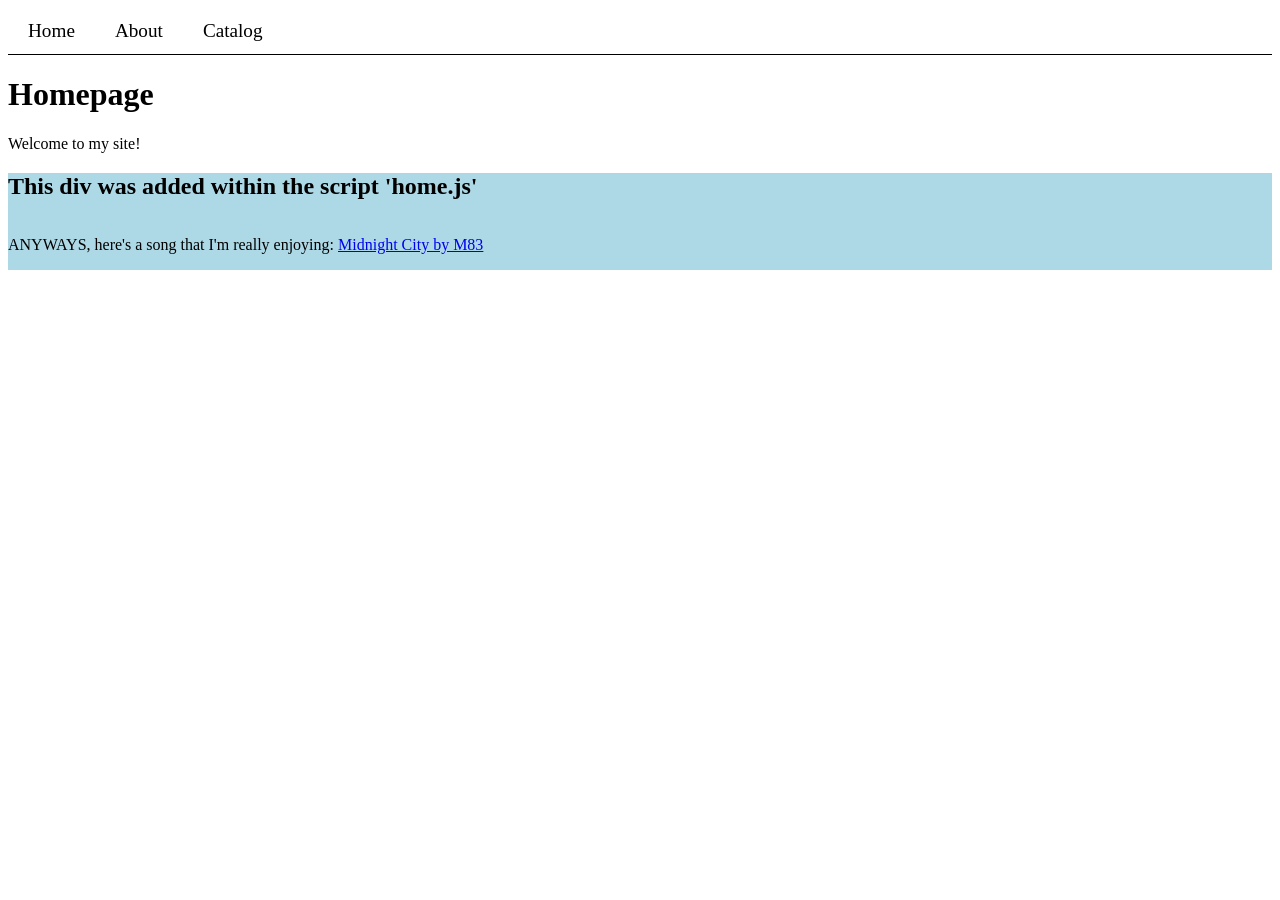
<file: public/html/index.html>
<!DOCTYPE html>
<html lang="en">
<head>
    <meta charset="UTF-8">
    <meta name="viewport" content="width=device-width, initial-scale=1.0">
    <title>Website - Home</title>
    <link rel="stylesheet" href="../css/navbar.css">
    <link rel="stylesheet" href="../css/homepage.css">
    <script src="../js/home.js" defer></script>
</head>
<body>
    <div class="navbar">
        <a href="/">Home</a>
        <a href="/about">About</a>
        <a href="/catalog">Catalog</a>
    </div>
    <h1>Homepage</h1>
    <p>Welcome to my site!</p>
    <div id="container"></div>
</body>
</html>
</file>
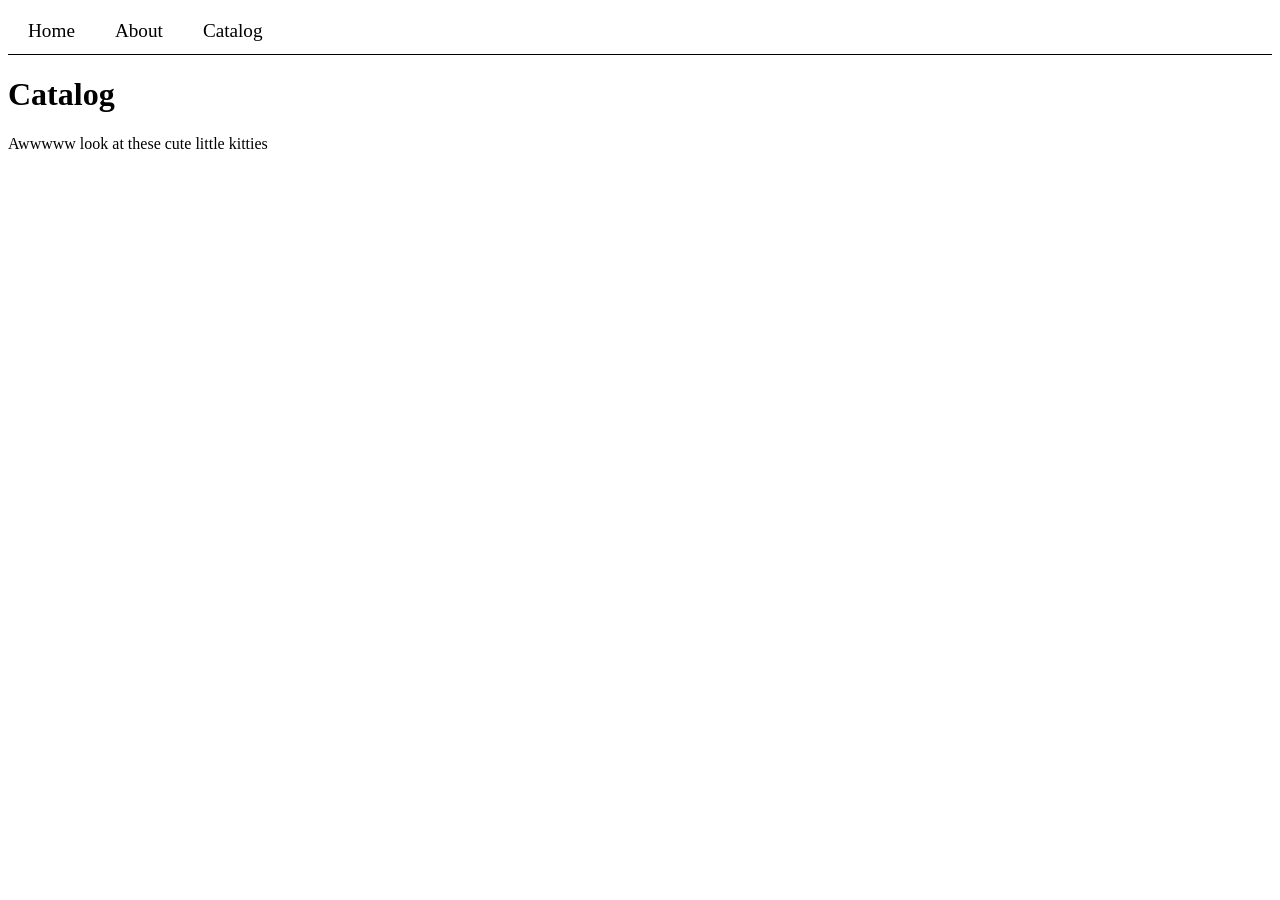
<file: public/html/catalog.html>
<!DOCTYPE html>
<html lang="en">
<head>
    <meta charset="UTF-8">
    <meta name="viewport" content="width=device-width, initial-scale=1.0">
    <title>Website - Catalog</title>
    <link rel="stylesheet" href="../css/navbar.css">
    <link rel="stylesheet" href="../css/catalog.css">
    <script src="../js/catalog.js" defer></script>
</head>
<body>
    <div class="navbar">
        <a href="/">Home</a>
        <a href="/about">About</a>
        <a href="/catalog">Catalog</a>
    </div>
    <h1>Catalog</h1>
    <p>Awwwww look at these cute little kitties</p>
    <div id="cat-container"></div>
</body>
</html>
</file>
<file: public/css/navbar.css>
/* this file has CSS for my navbar */
.navbar {
    display: flex;

    border-bottom: 1px solid black;
    font-size: 1.2rem;
}

.navbar > a {
    text-decoration: none;
    color: black;
    padding: 12px 20px;
}

.navbar > a:hover {
    color: rgba(123, 123, 123)
}
</file>
<file: public/css/homepage.css>
#homepage-div {
    background: lightblue;
}

#homepage-div > p, #homepage-div > a {
    display: inline-block;
}
</file>
<file: public/css/catalog.css>
.cat-image {
    height: 150px;
    width: 150px;
    transform: scale(.9);
}

.cat-image:hover {
    transform: scale(1);
}
</file>
